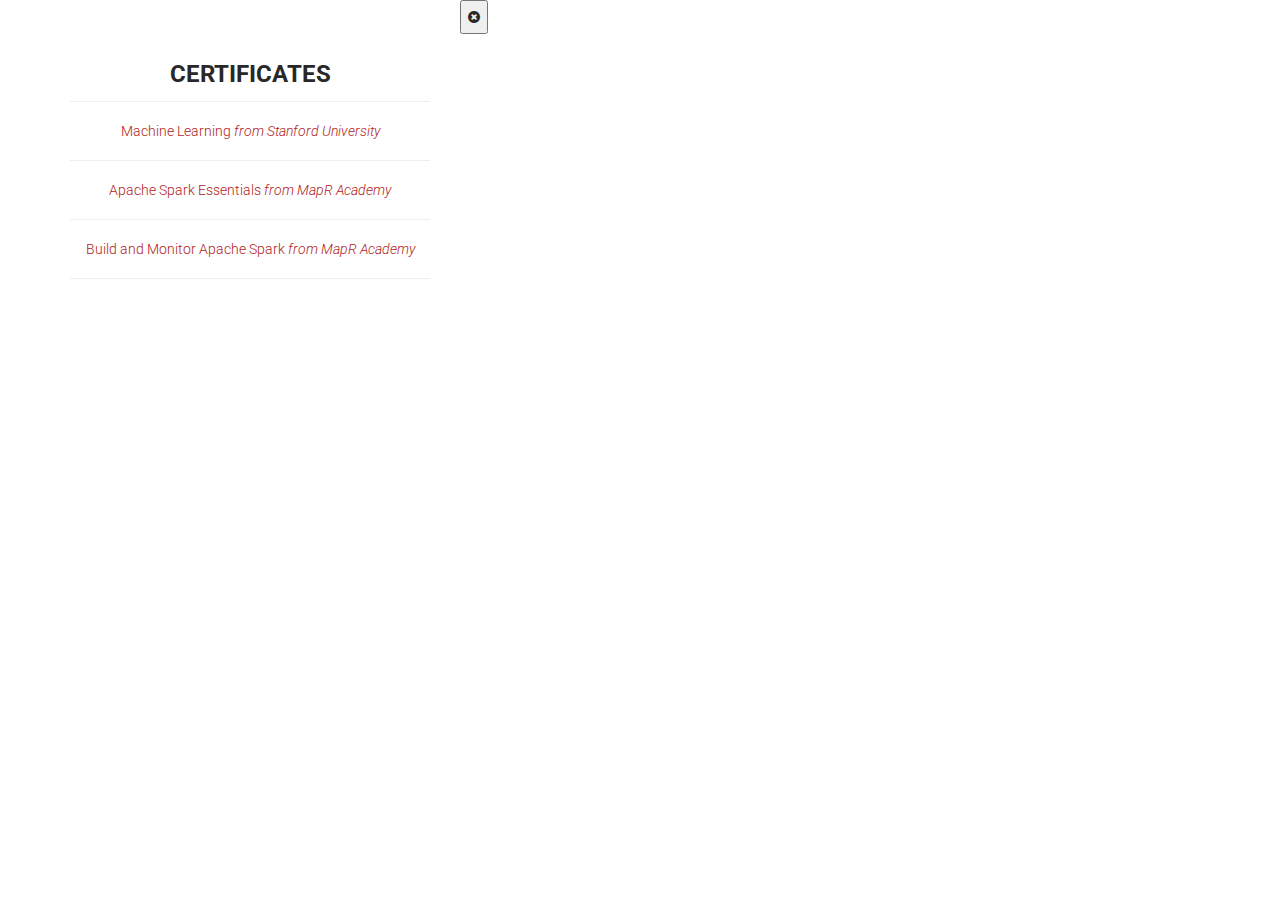
<file: certificates.html>
<!DOCTYPE html>
<html lang="">
  <head>
    <meta charset="utf-8">
    <meta http-equiv="X-UA-Compatible" content="IE=edge">
    <meta name="viewport" content="width=device-width, initial-scale=1">
    <link href='//netdna.bootstrapcdn.com/font-awesome/4.3.0/css/font-awesome.min.css' rel='stylesheet'/>
    <link href='http://fonts.googleapis.com/css?family=Roboto:400,300,500,700' rel='stylesheet' type='text/css'>
	<!-- Bootstrap core CSS -->
	<link href="assets/bootstrap/css/bootstrap.min.css" rel="stylesheet" media="screen">
	<!-- Font Awesome CSS -->
	<link href="assets/css/font-awesome.min.css" rel="stylesheet" media="screen">
	<!-- Animate css -->
  <link href="assets/css/animate.css" rel="stylesheet">
  <!-- Magnific css -->
	<link href="assets/css/magnific-popup.css" rel="stylesheet">
	<!-- Custom styles CSS -->
	<link href="assets/css/style.css" rel="stylesheet" media="screen">
  <!-- Responsive CSS -->
  <link href="assets/css/responsive.css" rel="stylesheet">
</head>
<body>
	<div class="container">
		<div class="row">
	      <div class="col-md-4 col-md-offset-4">
		<div class="material-button-anim">
		  <button class="material-button" type="button" onclick="window.history.back()">
		    <span class="fa fa-times-circle"></span>
		  </button>
		</div>
	      </div>
		</div>
	</div>
	
	<br>
    <div class="container" align="center">
<div class="row" align="center">
<div class="col-sm-4" align="center">
	<!-- Category -->
	<div class="single category" align="center">
		<h3 class="side-title">Certificates</h3>
		<ul class="list-unstyled">
			<hr>
			<li><a href="https://www.coursera.org/account/accomplishments/records/XATG2ENSVN9C" title="">Machine Learning <i>from Stanford University</i></a></li>
			<hr>
			<li><a href="https://verify.skilljar.com/c/jf5jsfuxij84" title="">Apache Spark Essentials <i>from MapR Academy</i></a></li>
			<hr>
			<li><a href="https://verify.skilljar.com/c/e66mvbm95scx" title="">Build and Monitor Apache Spark <i>from MapR Academy</i></a></li>
			<hr>
		</ul>
   </div>
</div> 
</div>
</div>
</body>
</html>

<!--
     <div>
<embed src="certificates/certificate1.JPG" width="33%" style="display:inline"/>
<embed src="certificates/certificate2.JPG" width="33%" style="display:inline"/>
<embed src="certificates/certificate2.JPG" width="33%"/>
</div>
--!>
</file>
<file: assets/css/style.css>
/*
    Author: TrendyTheme
    Template: I AM X
    Version: 1.2
    URL: http://demo.trendytheme.net/iamx/html
*/


/*
====================================
------------------------------------
    1. General
    2. Typography
    3. Home
    4. Navigation
    5. About
    6. Video
    7. Resume
    8. Skill
    9. Chart
    10. Work
    11. Facts
    12. Blog
    13. Hire
    14. Contact
    15. Footer
-------------------------------------
=====================================
*/


body{
    font-family: 'Roboto', sans-serif;
    line-height: 28px;
    font-weight: 300;
    font-size: 14px;
    color:#282828;
    background-color: #fff;
    -webkit-text-size-adjust: 100%;
    -webkit-overflow-scrolling: touch;
    -webkit-font-smoothing: antialiased !important;
}

body, html{
    overflow-x:hidden;
}

/* Link style
---------------------------------------------------------*/
a {
    color: #B22222;
}
a,
a > * {
    outline: none;
    cursor: pointer;
    text-decoration: none;
}
a:focus,
a:hover {
    outline: none;
    color: #333333;
    text-decoration: none;
}


/* Transition elsements
-------------------------------------------------------- */
.navbar a,
.form-control {
	-webkit-transition: all 0.4s ease-in-out 0s;
	   -moz-transition: all 0.4s ease-in-out 0s;
		-ms-transition: all 0.4s ease-in-out 0s;
		 -o-transition: all 0.4s ease-in-out 0s;
			transition: all 0.4s ease-in-out 0s;
}

a,
.btn {
	-webkit-transition: all 0.125s ease-in-out 0s;
	   -moz-transition: all 0.125s ease-in-out 0s;
		-ms-transition: all 0.125s ease-in-out 0s;
		 -o-transition: all 0.125s ease-in-out 0s;
			transition: all 0.125s ease-in-out 0s;
}

/* Reset box-shadow
/* ------------------------------------------------------ */

.btn,
.form-control,
.form-control:hover,
.form-control:focus,
.navbar-custom .dropdown-menu {
	-webkit-box-shadow: none;
			box-shadow: none;
}




/* === Typography === */

h1, h2, h3, h4, h5, h6{
    font-weight: 700;
    margin:0;
    text-transform: uppercase;
}

h1 {
    font-size: 36px;
    line-height: 36px;
}

h2 {
    font-size: 30px;
    line-height: 30px;
}

h3 {
    font-size: 24px;
    line-height: 24px;
}

h4 {
    font-size: 18px;
}

h5 {
    font-size: 14px;
}

h6 {
    font-size     : 12px;
}



/* === FORM STYLE === */
.form-control {
    height: 45px;
    background-color: #f7f7f7;
    border: 1px solid #e8e8e8;
    border-radius: 0;
    box-shadow: none;
}

.form-control:focus {
    border-color: #B22222;
    box-shadow: none;
}




/* Alert Style
-----------------------------------------------------*/
.alert {
    padding: 10px 15px;
    margin-top: 20px;
    margin-bottom: 20px;
    border-radius: 0;
}

.alert strong {
  display: inline-block !important;
  margin: 0 !important;
}



/* BUTTON STYLE
-----------------------------------------------------*/
/*common-btn*/
.btn{
    border: 0;
    border-bottom: 3px solid;
    font-weight: 700;
    text-transform: uppercase;
    line-height: 28px;
    padding: 9px 22px;
}

/*large-btn*/
.btn-lg, 
.btn-group-lg>.btn {
    padding: 14px 20px;
    font-size: 14px;
    border-radius: 4px;
}

/*btn-primary*/
.btn-primary{
    background-color:#C0C0C0;
    border-color: rgba(51, 51, 51, 0.15);
}

.btn-primary:hover, 
.btn-primary:focus, 
.btn-primary.focus, 
.btn-primary:active, 
.btn-primary.active, 
.open>.dropdown-toggle.btn-primary {
    color: #fff;
    background-color: #4eb28f;
    border-color: #4eb28f;
}

/*btn-info*/
.btn-info{
    background-color:#B22222;
    border-color: rgba(51, 51, 51, 0.15);
}

.btn-info:hover, 
.btn-info:focus, 
.btn-info.focus, 
.btn-info:active, 
.btn-info.active, 
.open>.dropdown-toggle.btn-info {
    color: #fff;
    background-color: #4aa0c2;
    border-color: #4aa0c2;
}

/*btn-default*/
.btn-default {
    background: transparent;
    border: 1px solid #fff;
    color: #fff;
}
.btn-default:hover, 
.btn-default:focus, 
.btn-default.focus, 
.btn-default:active, 
.btn-default.active{
    color: #C0C0C0;
    background-color: #fff;
    border-color: #fff;
}


button:focus {
    outline: none;
}


/*IMAGES*/
img {
    width: 100%;
}

hr {
    margin-top: 15px;
    margin-bottom: 15px;
}

.no-padding {
    padding: 0;
}

/* LIST STYLE
-------------------------------------------------- */
ul, ol {
    margin     : 0;
    padding    : 0;
    list-style : none
}


ul.list-check {
    
}

ul.list-check li{
    position: relative;
    font-size: 18px;
    line-height: 32px;
}
ul.list-check li::before {
    content: "\f00c";
    font-family: fontawesome;
    color: #B22222;
    margin-right: 10px;
}


/* === MAIN === */
.section-padding {
	padding: 120px 0 100px;
}


/* SECTION TITLE
----------------------------------------------------- */
.section-title {
    margin-bottom: 80px;
    text-align: center;
    font-size: 50px;
    line-height: 50px;
    color: #2c3e50;
    position: relative;
}

.section-title::after {
    content: "";
    background: url(../../assets/images/section-divider.png) no-repeat 0 0;
    height: 15px;
    width: 113px;
    position: absolute;
    left: 0;
    right: 0;
    bottom: -40px;
    margin: 0 auto;
}



/* === HOME === */
@media (max-width : 640px) {
    .tt-fullHeight{
        height: 560px !important;
    }
}


#home {
	background: url(../images/newton-cradle.jpg) no-repeat center center;
	-webkit-background-attachment: fixed;
    background-attachment: fixed;
	background-color: #222;
	background-size: cover;
	padding: 0;
	position: relative;
}
#home:before {
	content: "";
	background-color: rgba(26, 30, 35, 0.85);
	position: absolute;
	top: 0;
	left: 0;
	width: 100%;
	height: 100%;
}

.intro {
	position: absolute;
	width: 100%;
	top: 50%;
	left: 0;
	text-align: center;
	-webkit-transform: translate(0%, -50%);
	   -moz-transform: translate(0%, -50%);
		-ms-transform: translate(0%, -50%);
		 -o-transform: translate(0%, -50%);
			transform: translate(0%, -50%);
	padding: 0 15px;
}

.intro h1{
	font-size: 60px;
	line-height: 80px;
	margin-bottom: 16px;
	color: #C0C0C0;
}
.intro h1 span{
	color: #B22222;
}
.intro p{
	color: #f7f7f7;
	margin-bottom: 40px;
}

.intro-sub {
	color: #fff;
	font-size: 24px;
	line-height: 32px;
	font-weight: 700;
	text-transform: uppercase;
	display: block;
	margin-bottom: 20px;
}

/* 
SOCIAL ICON 
-------------------------------------------*/
.social-icons {
    margin-top: 20px;
}
.social-icons a i{
    position: relative;
    color: #fff;
    font-size: 18px;
    margin: 0 7px;
    line-height: 40px;
    text-align: center;
    width: 40px;
    height: 40px;
}

.social-icons a i::before {
    position: relative;
    z-index: 1;
}

.social-icons a i::after {
    position: absolute;
    content: "";
    left: 0;
    top: 0;
    width: 40px;
    height: 40px;
    border: 1px solid #fff;
    border-radius: 3px;
    -webkit-transform: rotate(45deg);
       -moz-transform: rotate(45deg);
        -ms-transform: rotate(45deg);
         -o-transform: rotate(45deg);
            transform: rotate(45deg);
    -webkit-transition: all 300ms;
       -moz-transition: all 300ms;
         -o-transition: all 300ms;
            transition: all 300ms;            
}

.social-icons a i:hover::after{
    background: #B22222;
    border: 1px solid transparent;
    z-index: 0;
}


/* === NAVIGATION === */
.header {
    border-bottom: 1px solid #eee;
    position: relative;
    width: 100%;
    z-index: 998;
    padding-bottom: 1px;
    background: #fff;
}

.header::after {
    border-bottom:1px solid #eee;
    width: 100%;
    position: absolute;
    content: "";
    height: 2px;
    bottom: 1px;
    left: 0;
}

.navbar-custom {
    border: 0;
    border-radius: 0;
    margin: 0;
    text-transform: uppercase;
    font-family: 'Roboto Condensed', sans-serif;
}


.navbar-custom,
.navbar-custom .dropdown-menu {
    background: #fff;
    padding: 0;
}

.navbar-custom ul li a span{
    margin-left:5px;
}

.navbar-custom .dropdown-menu {
    margin-top:10px;
    display: block;
    visibility: hidden;
    opacity:0;
    border: 1px solid #ddd;
    border-top: 2px solid #B22222;
    border-radius: 0;
    border-bottom: 3px double #ddd;
    background-color: #FFFFFF;
    -webkit-transition:all 400ms;
    -moz-transition:all 400ms;
    -o-transition:all 400ms;
    transition:all 400ms;
}

.navbar-right .dropdown-menu {
  right: auto;
  left: 0;
}
.navbar-custom .navbar-nav > li:hover .dropdown-menu{
    display: block;
    opacity:1;
    visibility: visible;
    margin-top:-2px;
}

.navbar-custom .navbar-nav > li > a{
    color: #282828;
    font-size: 14px;
    font-weight: 700;
    padding-top: 20px;
    padding-bottom: 20px;
    text-transform: uppercase;
}

.navbar-custom .dropdown-menu > li{
    border-bottom: 1px solid #F0F0F0;
}

.navbar-custom .dropdown-menu > li:last-child{
    border-bottom: 0;
}

.navbar-custom .dropdown-menu > li > a {
    padding: 10px 20px;
    color: #282828;
    font-size: 14px;
    font-weight: 700;
}

.navbar-custom .nav li.active,
.navbar-custom .nav li a:hover,
.navbar-custom .nav li a:focus,
.navbar-custom .navbar-nav > li.active > a {
    background: none;
    outline: 0;
    color: #B22222;
}

.navbar-custom .navbar-brand {
    font-weight: 700;
    font-size: 18px;
}

.navbar-custom .nav .open > a,
.navbar-custom .dropdown-menu > li > a:hover,
.navbar-custom .dropdown-menu > li > a:focus {
    background: #f5f5f5;
}

.navbar-custom .navbar-toggle .icon-bar {
    background: #222;
}



/* === About Section === */
.short-info {
    margin-bottom: 40px;
}

.short-info h3 {
    margin-bottom: 30px;
}

.short-info ul {
    margin-top: 10px;
    display:inline-block;
}
.short-info ul li {
    width: 50%;
    float: left;
}

.my-signature{
    margin-bottom: 45px;
}
.my-signature img{
    width: inherit;
}


/*download-button*/
.download-button a {
    margin-right: 20px;
    color: #fff;
}
.download-button a i {
    margin-right: 10px;
}


.biography{
    border-bottom-left-radius: 10px;
    border-bottom-right-radius: 10px;
    border:1px solid #EEEEEE;
    position: relative;
}

.biography::after{
    content: "";
    border-bottom: 1px solid #EEEEEE;
    position: absolute;
    bottom: -3px;
    width: 100%;
    border-radius: 10px;
    height: 20px;
}

.myphoto{
    position: relative;
    background: url(../../assets/images/photo-frame.png) bottom center no-repeat;
    background-size: contain;
}

.myphoto img{
    position: relative;
    z-index: -1;
}

.biography ul{
    padding:25px 20px 30px;
}

.biography ul li{
    padding:5px 0;
    font-size: 16px;
    border-bottom:1px solid #EEEEEE;
}

.biography ul li:last-child{
    border-bottom:0;
}



/* === Video Section === */

.video-section {
    background: url(../images/video-bg.jpg) no-repeat center center;
    background-size: cover;
    position: relative;
    min-height: 500px;
}

.video-intro {
    position: absolute;
    top: 50%;
    left: 50%;
    color: #fff;
    padding: 0 20px;
    text-align: center;
    -webkit-transform: translate(-50%, -50%);
    -moz-transform: translate(-50%, -50%);
    -ms-transform: translate(-50%, -50%);
    transform: translate(-50%, -50%);
}

.video-intro a {
    display: inline-block;
    color: #fff;
    width: 70px;
    height: 60px;
    line-height: 60px;
    font-size: 30px;
    border: 1px solid #fff;
}
.video-intro a:hover {
    color: #C0C0C0;
    background-color: #fff;
    border: 1px solid transparent;
}

.video-intro h2 {
    margin-top: 30px;
    text-transform: uppercase;
}


/* === Resume Section === */

/*---------------------------------------------------------
Resume Timeline
-----------------------------------------------------------*/
.resume-title h3{
    text-align: center;
}
.resume-section > div > div{
    margin-bottom: 60px;
}
.resume-section > div > div:nth-of-type(2){
    margin-bottom: 0;
}
.resume-title{
    margin-bottom: 30px;
}
.timeline {
    position: relative;
    padding: 0;
    list-style: none;
}

.resume{
    position: relative;
}

.resume:before{
    content: "";
    position: absolute;
    top: -8px;
    width: 10px;
    height: 10px;
    background-color: #e1e1e1;
    left: 50%;
    margin-left: -6px;
    -webkit-transform: rotate(45deg);
       -moz-transform: rotate(45deg);
        -ms-transform: rotate(45deg);
         -o-transform: rotate(45deg);
            transform: rotate(45deg);
}

.resume:after{
    content: "";
    position: absolute;
    bottom: -8px;
    width: 10px;
    height: 10px;
    background-color: #e1e1e1;
    left: 50%;
    margin-left: -6px;
    -webkit-transform: rotate(45deg);
       -moz-transform: rotate(45deg);
        -ms-transform: rotate(45deg);
         -o-transform: rotate(45deg);
            transform: rotate(45deg);
}

.timeline:before {
    content: "";
    position: absolute;
    top: 0;
    bottom: 0;
    width: 2px;
    margin-left: -1.5px;
    background-color: #e1e1e1;
}

.timeline>li {
    position: relative;
    margin-bottom: 50px;
    min-height: 50px;
}

.timeline>li:before,
.timeline>li:after {
    content: " ";
    display: table;
}

.timeline>li:after {
    clear: both;
}

.timeline>li .timeline-panel {
    float: left;
    position: relative;
    width: 100%;
}

.timeline-content{
    padding:5px 20px 0 20px;
}

.timeline>li .timeline-panel:before {
    right: auto;
    left: -15px;
    border-right-width: 15px;
    border-left-width: 0;
}

.timeline>li .timeline-panel:after {
    right: auto;
    left: -14px;
    border-right-width: 14px;
    border-left-width: 0;
}

.timeline>li .posted-date {
    position: relative;
    text-align: center;
    background-color: #fff;
    left: 20px;
}


.timeline>li .posted-date .month {
    font-size: 18px;
    line-height: 20px;
    font-weight: 700;
    display: block;
    color: #2c3e50;
    top: 0;
    float: left;
}

.timeline>li.timeline-inverted>.timeline-panel {
    float: right;
    text-align: left;
}

.timeline>li.timeline-inverted>.timeline-panel:before {
    right: auto;
    left: -15px;
    border-right-width: 15px;
    border-left-width: 0;
}

.timeline>li.timeline-inverted>.timeline-panel:after {
    right: auto;
    left: -14px;
    border-right-width: 14px;
    border-left-width: 0;
}

.timeline>li:last-child {
    margin-bottom: 0;
}

.timeline-heading h3 {
    font-size: 20px;
    line-height: 28px;
}
.timeline-heading span{
    display: block;
    font-weight: 700;
    margin-bottom: 20px;
}





@media(min-width:992px) {
.timeline:before {
    left: 50%;
}

.timeline>li {
    margin-bottom: 15px;
    min-height: 100px;
}

.timeline>li .posted-date {
    position: absolute;
    text-align: center;
    background-color: #fff;
}

.timeline>li .timeline-panel {
    float: left;
    width: 43%;
    text-align: right;
    border: 1px solid #eee;
    position: relative;
}

.timeline-content{
    position: relative;
    padding: 24px;
    background-color: #fff;
    -webkit-transition:all 400ms;
    -moz-transition:all 400ms;
    -o-transition:all 400ms;
    transition: all 400ms;
}

.timeline-content::after{
    border: 1px solid #eee;
    width: 100%;
    position: absolute;
    content: "";
    bottom: -3px;
    height:10px;
    left: 0;
    z-index: -1;
}

.timeline>li .timeline-content:hover {
    background: #C0C0C0;
    color: #fff;
}

.timeline>li .timeline-panel::before,
.timeline>li.timeline-inverted .timeline-panel::before {
    content: "";
    top: 25px;
    position: absolute;
    border-top: 10px solid transparent;
    border-bottom: 10px solid transparent;
}
.timeline>li .timeline-panel::before {
    left: 100%;
    border-left: 12px solid #ECECEC;
    -webkit-transition:all 400ms;
    -moz-transition:all 400ms;
    -o-transition:all 400ms;
    transition: all 400ms;
}
.timeline>li .timeline-panel:hover::before {
    border-left: 12px solid #C0C0C0;
}

.timeline>li.timeline-inverted .timeline-panel::before {
    right: 100%;
    border-right: 12px solid #ECECEC;
    -webkit-transition:all 400ms;
    -moz-transition:all 400ms;
    -o-transition:all 400ms;
    transition: all 400ms;
}
.timeline>li.timeline-inverted .timeline-panel:hover::before {
    border-right: 12px solid #C0C0C0;
    border-left: 0;
}

.timeline>li .timeline-panel::after,
.timeline>li.timeline-inverted .timeline-panel::after {
    content: "";
    top: 25px;
    position: absolute;
    border-top: 10px solid transparent;
    border-bottom: 10px solid transparent;
}
.timeline>li .timeline-panel::after {
    left: 100%;
    margin-left: -2px;
    border-left: 12px solid #FFFFFF;
    -webkit-transition:all 400ms;
    -moz-transition:all 400ms;
    -o-transition:all 400ms;
    transition: all 400ms;
}
.timeline>li .timeline-panel:hover::after {
    border-left: 12px solid #C0C0C0;
}

.timeline>li.timeline-inverted .timeline-panel::after {
    right: 100%;
    margin-right:-2px;
    border-right: 12px solid #FFFFFF;
    -webkit-transition:all 400ms;
    -moz-transition:all 400ms;
    -o-transition:all 400ms;
    transition: all 400ms;
}
.timeline>li.timeline-inverted .timeline-panel:hover::after {
    border-right: 12px solid #C0C0C0;
    border-left: 0;
}

.timeline>li .posted-date {
    left: 50%;
    width: 120px;
    margin-left: -60px;
    margin-top: 28px;
}
.timeline>li .posted-date .month {
    float: none;
}


}



/* === Skill Section === */
.skills-section {
    background-color: #1a1e23;
    color: #fff;   
}
.skills-section .section-title{
    color: #fff;
    margin-bottom: 110px;  
}
.skills-section .section-title h2{
    color: #fff;
}
.skill-title {
    width: 25%;
    float: left;
}
.skill-title h3{
    font-size: 18px;
    font-weight: 400;
    margin-top: -6px;
    text-transform: capitalize;
}



/* progress-bar */

.skill-progress {
    position: relative;
}
.progress {
    height: 10px;
    margin-bottom: 40px;
    background-color: #3a4149;
    border-radius: 3px;
    box-shadow: none;
    width: 75%;
}

.progress-bar {
    background-color: #C0C0C0;
}
.progress-bar span{
    position: absolute;
    top: -20px;
    right: 15px;
}

.progress .progress-bar.six-sec-ease-in-out {
  -webkit-transition: width 2s ease-in-out;
  -moz-transition: width 2s ease-in-out;
  -o-transition: width 2s ease-in-out;
  transition:  width 2s ease-in-out;
}


.skill-chart h3 {
    margin-top: 20px;
}

.our-progress{
    margin:10px 0 30px;
}

.progress-percent{
    margin-left: auto;
    margin-right: auto;
}

.our-progress h3{
    font-weight: 400;
    margin-bottom: 5px;
}



/* === Chart CSS  === */
.chart {
    position: relative;
    display: inline-block;
    width: 140px;
    height: 140px;
    margin: 40px auto;
    text-align: center;
}
.chart canvas {
    position:absolute; 
    top:0; 
    left:0;
}
.percent {
    display: inline-block;
    margin: auto;
    line-height: 140px;
    z-index: 2;
    font-size: 25px;
    font-weight: 500;
    text-align: center;
}

.percent:after {
    content: '%';
}

.chart-text span {
    font-size: 18px;
    font-weight: 400;
    text-transform: capitalize;
    display: block;
    margin-top: 20px;
}

/*.percent:after {content: '%';margin-left: 0.1em;font-size: .8em;}*/
.angular{margin-top:100px;}
.angular .chart {margin-top:0;}
.chart .chart-text h3{font-size:22px;}



/* === Work Section === */
.works-section {
    background-color: #f7f7f7;
}
.portfolio-item {
    padding-right: 5px;
    padding-left: 5px;
    min-height: 235px;
}
.portfolio-bg{
   background: #fff;
   padding: 5px;
   margin-bottom: 20px;
   border: 1px solid #eee;
   border-bottom: 3px double #eee;
}


.portfolio {
    position: relative;
    overflow: hidden;
}


/* Shuffle Filter*/
#filter {
    margin: 0 0 35px;
    text-align: center;
}


#filter li a {
    color: #C0C0C0;
    display: block;
    text-transform: uppercase;
    padding: 0 15px;
    border-radius: 4px;
    transition: inherit;
}
#filter li a.active,
#filter li a:hover {
    position: relative;
    background: #C0C0C0;
    color: #fff;
    border-bottom: 3px solid rgba(0, 0, 0, 0.15);
}

#filter li a.active::after,
#filter li a:hover::after{
    position: absolute;
    content: "";
    width: 0;
    height: 0;
    border-left: 8px solid transparent;
    border-right: 8px solid transparent;
    border-top: 10px solid rgba(104, 195, 163, 1);
    bottom: -9px;
    left: 50%;
    margin-left: -8px;
}

.tt-overlay {
    position: absolute;
    background-color: rgba(26, 30, 31, 0.85);
    width: 100%;
    height: 100%;
    opacity: 0;
}

.portfolio-info,
.links,
.links a i,
.links a i::after,
.tt-overlay {
    -webkit-transition: all 400ms;
    -moz-transition: all 400ms;
    -o-transition: all 400ms;
    transition: all 400ms;
}


.links {
    width: 90px;
    height: 40px;
    position: absolute;
    top: 40%;
    left: 50%;
    margin-top: -20px;
    margin-left: -45px;
    opacity: 0;
    -webkit-transform: translate(0,-50px);
    -moz-transform: translate(0,-50px);
    -ms-transform: translate(0,-50px);
    -o-transform: translate(0,-50px);
    transform: translate(0,-50px);
}

.links a i{
    position: relative;
    color: #B22222;
    font-size: 16px;
    margin: 0 13px;
    z-index: 100;
}
.links a:hover i {
   color:  #fff;
}
.links a i::after{
    position: absolute;
    content: "";
    left: -7px;
    top: -7px;
    width: 30px;
    height: 30px;
    border: 1px solid #B22222;
    z-index: -1;
    border-radius: 3px;
    -webkit-transform: rotate(45deg);
       -moz-transform: rotate(45deg);
        -ms-transform: rotate(45deg);
         -o-transform: rotate(45deg);
            transform: rotate(45deg);
}
.links a:hover i::after {
    background-color: #B22222;
}

.portfolio-info {
    position: absolute;
    bottom: -100%;
    left: 0;
    background-color: #B22222;
    color: #fff;
    height: 45px;
    width: 100%;
    text-align: center;
}

.portfolio:hover .tt-overlay, 
.portfolio:hover .links {
    opacity: 1;
    -webkit-transform: translate(0,0);
    -moz-transform: translate(0,0);
    -ms-transform: translate(0,0);
    -o-transform: translate(0,0);
    transform: translate(0,0);
}
.portfolio:hover .portfolio-info{
    bottom: 0;
}
.portfolio-info h3 {
    font-size: 14px;
    line-height: 45px;
    font-weight: 700;
    margin: 0;
}


/*PopUp fade effect*/
.mfp-with-zoom .mfp-container,
.mfp-with-zoom.mfp-bg {
  opacity: 0;
  -webkit-backface-visibility: hidden;
  /* ideally, transition speed should match zoom duration */
  -webkit-transition: all 0.3s ease-out; 
  -moz-transition: all 0.3s ease-out; 
  -o-transition: all 0.3s ease-out; 
  transition: all 0.3s ease-out;
}

.mfp-with-zoom.mfp-ready .mfp-container {
    opacity: 1;
}
.mfp-with-zoom.mfp-ready.mfp-bg {
    opacity: 0.8;
}

.mfp-with-zoom.mfp-removing .mfp-container, 
.mfp-with-zoom.mfp-removing.mfp-bg {
  opacity: 0;
}




/* === Facts Section === */
.facts-section {
    background: url(../../assets/images/newton-cradle.jpg) no-repeat center center;
    background-attachment: fixed;
    background-size: cover;
    color: #fff;  
}

.tt-overlay-bg {
    background: rgba(26, 30, 35, 0.85);
    padding: 110px 0;
}

.count-wrap i {
    font-size: 64px;
    margin-bottom: 25px;
}
.count-wrap h3 {
    font-size: 50px;
    line-height: 28px;
    margin-bottom: 20px;
}
.count-wrap p {
    font-size: 18px;
    font-weight: 700;
    margin: 0;
}

/* === Blog Section === */
.latest-blog-section {
  
}
.blog-post-wrapper {
    padding: 4px;
    border: 1px solid #eee;
    border-bottom: 3px double #eee;
}

.figure {
    position: relative;
}
.figure i{
    position: absolute;
    bottom: -8px;
    right: 30px;
    color: #fff;
    font-size: 18px;
    z-index: 100;
}
.figure i:after {
    position: absolute;
    content: "";
    left: -12px;
    top: -10px;
    width: 40px;
    height: 40px;
    background-color: #B22222;
    z-index: -1;
    border-radius: 3px;
    -webkit-transform: rotate(45deg);
       -moz-transform: rotate(45deg);
        -ms-transform: rotate(45deg);
         -o-transform: rotate(45deg);
            transform: rotate(45deg);
}

.post-thumbnail {
    margin-bottom: 20px;
    overflow: hidden;
}
.post-thumbnail img{
    opacity: 0.8;
    -webkit-transition: all 0.5s linear;
    -moz-transition: all 0.5s linear;
    -ms-transition: all 0.5s linear;
    -o-transition: all 0.5s linear;
    transition: all 0.5s linear;
}
.post-thumbnail img:hover {
    opacity: 1;
    -webkit-transform: scale(1.05);
    -moz-transform: scale(1.05);
    -ms-transform: scale(1.05);
    -o-transform: scale(1.05);
    transform: scale(1.05);
}
.entry-header {
    padding: 0 12px;
}
.post-meta {

}
.the-category a {
    font-size: 12px;
    line-height: 28px;
    font-weight: 300;
    text-transform: uppercase;
}

.entry-title {
    font-size: 16px;
    line-height: 25px;
    font-weight: 700;
}
.entry-title a{
    color: #282828;
}
.entry-title a:hover{
    color: #B22222;
}
.entry-meta {
    color: #afafaf;
}
.entry-meta ul {
    margin-bottom: 10px;
}
.entry-meta ul li {
    padding: 0 10px;
}
.entry-meta ul li a{
    display: inline-block;
    color: #BBBBBB;
    font-weight: 400;
}
.entry-meta ul li a:hover{
    color: #B22222;
}

.blog-more {
    margin-top: 40px;
}

/*
Icon for all respective meta
====================================== */
.the-author::before{
    content: "\f044";
}
.the-time::before{
    content: "\f133";
}
.the-share::before{
    content: "\f1e0";
}
.the-comments::before{
    content: "\f0e6";
}

.the-author,
.the-time,
.the-share, 
.the-comments {
    position: relative;
    padding-left: 20px;
}

.the-author::before,
.the-time::before,
.the-share::before,
.the-comments::before{
    font-family: FontAwesome;
    position: absolute;
    left: 0;
}

/* === Hire Section === */
.hire-section {
    background: url(../../assets/images/hire-bg.jpg) no-repeat top center #C0C0C0;
    background-attachment: fixed;
    background-size: cover;
    color: #fff;  
}
.hire-section-bg {
    padding: 110px 0;
    background: -webkit-linear-gradient(bottom, #C0C0C0, rgba(104, 195, 163, 0.7)); /*Safari 5.1-6*/
    background: -o-linear-gradient(top, #C0C0C0, rgba(104, 195, 163, 0.7)); /*Opera 11.1-12*/
    background: -moz-linear-gradient(top, #C0C0C0, rgba(104, 195, 163, 0.7)); /*Fx 3.6-15*/
    background: linear-gradient(to top, #C0C0C0, rgba(104, 195, 163, 0.7)); /*Standard*/
}

.hire-section h2 {
    font-size: 36px;
    margin-bottom: 40px;
}

.hire-section .btn {
    padding: 9px 54px;
}


/* === Contact Section === */
.contact-section  {
  
}

.contact-section strong {
    display: block;
    text-transform: uppercase;
}
.contact-form strong {
    margin-bottom: 40px;
}

.contact-form textarea.form-control {
    height: 115px;
}

.contact-form .btn {
    margin-top: 15px;
}

.contact-section div > i{
    float: left;
    font-size: 45px;
    margin-right: 20px;
}
.contact-section address,
.contact-section .contact-number {
    overflow: hidden;
    line-height: 30px;
    font-weight: 400;
    margin-bottom: 45px
}


/*MAP*/
.location-map {
    padding: 4px;
    border: 1px solid #eee;
    border-bottom: 3px double #eee;
}
.map-canvas {
    height: 350px;
}




/* === Footer Wrapper === */
.footer-wrapper {
    background: #1a1e23;
    padding: 36px 0;
    color: #fff;
  
}
.copyright p {
    margin: 0;
}






/* ---------------------------------------------- /*
 * Scroll to top
/* ---------------------------------------------- */

.scroll-up {
	position: fixed;
	display: none;
	z-index: 999;
	bottom: 1.8em;
	right: 1.8em;
}

.scroll-up a {
	background-color: #B22222;
	display: block;
	width: 28px;
	height: 28px;
	text-align: center;
	color: #fff;
	font-size: 14px;
	line-height: 28px;
}

.scroll-up a:hover,
.scroll-up a:active {
	background-color: rgba(235, 235, 235, .8);
	color: #222;
}

/* ---------------------------------------------- /*
 * Mouse animate icon
/* ---------------------------------------------- */

.mouse-icon {
	position: absolute;
	left: 50%;
	bottom: 40px;
	border: 2px solid #fff;
	border-radius: 16px;
	height: 50px;
	width: 30px;
	margin-left: -17px;
	display: block;
	z-index: 10;
}

.mouse-icon .wheel {
    -webkit-animation-name: drop;
    -webkit-animation-duration: 1s;
    -webkit-animation-timing-function: linear;
    -webkit-animation-delay: 0s;
    -webkit-animation-iteration-count: infinite;
    -webkit-animation-play-state: running;
    animation-name: drop;
    animation-duration: 1s;
    animation-timing-function: linear;
    animation-delay: 0s;
    animation-iteration-count: infinite;
    animation-play-state: running;
}

.mouse-icon .wheel {
	position: relative;
	border-radius: 10px;
	background: #fff;
	width: 4px;
	height: 10px;
	top: 4px;
	margin-left: auto;
	margin-right: auto;
}

@-webkit-keyframes drop {
    0%   { top:5px;  opacity: 0;}
    30%  { top:10px; opacity: 1;}
    100% { top:25px; opacity: 0;}
}


@keyframes drop	{
	0%   { top:5px;  opacity: 0;}
	30%  { top:10px; opacity: 1;}
	100% { top:25px; opacity: 0;}
}

/* ---------------------------------------------- /*
 * Preloader
/* ---------------------------------------------- */

#tt-preloader {
	background: #FFF;
	bottom: 0;
	left: 0;
	position: fixed;
	right: 0;
	top: 0;
	z-index: 9999;
}

#pre-status,
.preload-placeholder {
	background-image: url(../images/preloader.gif);
	background-position: center;
	background-repeat: no-repeat;
	height: 200px;
	left: 50%;
	margin: -100px 0 0 -100px;
	position: absolute;
	top: 50%;
	width: 200px;
}

.preload-placeholder {
	background: none;
	left: 0;
	margin: 0;
	text-align: center;
	top: 65%;
}





/* === Home Page Two === */

#homeTwo {
    background: url(../images/home-2.jpg) no-repeat center center;
    background-color: #222;
    background-size: cover;
    padding: 0;
    position: relative;
}

/* === About Section === */
.short-info {
    margin-bottom: 40px;
}

.short-info h3 {
    margin-bottom: 30px;
}

.hobby-list-wrap h3{
    margin-bottom: 45px;
}
.hobby-list span {
    border: 1px solid #eee;
    font-weight: 700;
    text-transform: uppercase;
    padding: 15px 30px;
    border-bottom: 3px double #eee;
    margin-bottom: 20px;
    text-align: center;
    display: block;
}

.hobby-list span:nth-child(4),
.hobby-list span:nth-child(5),
.hobby-list span:nth-child(6) {
    margin-bottom: 0;
}



/*SERVICE SECTION*/
.service-section {
    background: url(../../assets/images/service-bg.jpg) no-repeat center center;
    background-size: cover;
    padding:120px 0;
}
.service-section h2 {
    color: #fff;
}
.service-wrap{
    padding: 40px 0
}
.service-box {
    text-align: center;
    position: relative;
    width: 180px;
    height: 180px;
    margin: 0 auto;
}
.service-box::after {
    content: "";
    position: absolute;
    top: 0;
    left: 0;
    text-align: center;
    border: 1px solid #fff;
    width: 180px;
    height: 180px;
    -webkit-transform: rotate(45deg);
    -moz-transform: rotate(45deg);
    -ms-transform: rotate(45deg);
    -o-transform: rotate(45deg);
    transform: rotate(45deg);
    border-radius: 15px;
}
.service-box i {
    font-size: 40px;
    color: #fff;
    line-height: 100px;
    z-index: 100;
    position: relative;
}
.service-box h3 {
    font-size: 18px;
    line-height: 18px;
    color: #fff;
    z-index: 100;
    position: relative;
}
.service-box:hover.service-box::after{
    background: #fff;
    border: 1px solid transparent;
}
.service-box:hover i,
.service-box:hover h3{
    color: #2c3e50;
}
.service-box i,
.service-box h3,
.service-box::after {
    -webkit-transition: all 300ms;
    -moz-transition: all 300ms;
    -o-transition: all 300ms;
    transition: all 300ms;
}

/*HOMEPAGE TWO*/
#homeTwo{
    position: relative;
}

#homeTwo:before {
    content: "";
    background-color: rgba(26, 30, 35, 0.90);
    position: absolute;
    top: 0;
    left: 0;
    width: 50%;
    height: 100%;
}

.home-version-two {
    z-index: 0;
    overflow: hidden;
}
.home-version-two::before{
    z-index: -100;
}

.personal-info {
    color: #fff;
    padding:0 0 0 15px;
    position: absolute;
    top: 50%;
    -webkit-transform: translate(0%, -50%);
       -moz-transform: translate(0%, -50%);
        -ms-transform: translate(0%, -50%);
         -o-transform: translate(0%, -50%);
            transform: translate(0%, -50%);
}

.personal-info h1 {
    font-size: 60px;
    line-height: 80px;
    margin-bottom: 16px;
}

.personal-info h1 span{
    color:#B22222;
}
.personal-info p {
    margin-bottom: 40px;
}

.video-introducing{
    background: url(../images/video-bg.jpg) no-repeat center center;
    -webkit-background-size: cover;
    background-size: cover;
    min-height: 390px;
    border: 5px solid #FFF;
    padding: 5px;
    box-shadow: 0 0px 0px 1px #eee;
}
</file>
<file: assets/css/responsive.css>
/* Extra small devices (phones, less than 768px) */
@media (max-width : 766px) {
	.intro h1 {
		font-size: 40px;
		line-height: 40px;
	}

	.social-icons ul{
		margin-left: 0;
	}

	.social-icons li{
		padding:0;
	}

	.social-icons a i{
		margin:0 5px;
	}

	.mouse-icon{
		display:none;
	}

	.navbar-custom .navbar-brand,
	.navbar-custom .navbar-nav > li > a,
	.navbar-custom .navbar-nav .dropdown-menu > li > a {
		padding:10px 15px;
	}

	.navbar-custom .dropdown-menu{
		margin-left: 20px;
	}

	/*about me section*/
	.biography {
		margin-top: 20px;
		margin-bottom: 45px;
	}

	ul.list-check li {
		width: 100%;
	}

	.download-button .btn{
		margin-bottom: 20px;
	}


	/*resume*/
	.resume:before,
	.resume:after{
		left:1px;
	}

	/*skill section*/
	.skill-title h3 {
		font-size: 12px;
	}

	/*facts section*/
	.count-wrap i {
		font-size: 40px;
	}

	.count-wrap h3 {
		font-size: 30px;
		line-height: 16px;
	}

	.count-wrap p {
		font-size: 10px;
		font-weight: 400;
		line-height: 18px;
	}

	.count-wrap > div{
		margin-bottom: 40px;
	}

	#filter li{
		margin-bottom: 20px;
	}

	/*blog section*/
	.blog-post-wrapper {
		margin-bottom: 40px;
	}

	/*hire us section*/
	.hire-section h2 {
		line-height: 40px;
	}

	/*contact section*/
	.contact-form {
		margin-bottom: 40px;
	}

	.contact-section div > i {
		float: none;
		margin-right: 0;
	}
	.center-xs {
		text-align: center;
	}

	/*service*/
	.service-wrap > div{
		margin-bottom:100px;
	}

	.service-wrap > div:nth-child(4){
		margin-bottom:0;
	}

	#home {
		background: url(../images/newton-cradle.jpg) no-repeat center center;
		-webkit-background-attachment: fixed;
	    	background-attachment: fixed;
		background-color: #222;
		background-size: contain;
		padding: 0;
		position: relative;
	}	
	/*HOME TWO*/
	#homeTwo:before{
		width:100%;
	}

	.personal-info{
		text-align: center;
		padding:0 15px;
	}

	.personal-info h1{
		font-size: 40px;
		line-height: 50px;
	}

	.personal-info .intro-sub{
		font-size: 18px;
  		line-height: 20px;
	}

	.personal-info p{
		line-height: 20px;
		margin-bottom: 20px;
	}

	.personal-info .my-signature {
	  	display: none;
	}

	.personal-info .download-button a{
		padding: 5px 10px;
  		font-size: 15px;
  		margin-right: 0;
	}
}

/* Landscape Mobile */
@media only screen and (min-width : 480px) and (max-width : 767px) {
	.intro h1 {
		font-size: 60px;
		line-height: 80px;
	}
	
	.social-icons ul{
		margin-left: -5px;
	}

	.social-icons li{
		padding:0 5px;
	}

	.social-icons a i{
		margin:0 7px;
	}

	.mouse-icon{
		display:none;
	}

	.navbar-custom .navbar-brand,
	.navbar-custom .navbar-nav > li > a,
	.navbar-custom .navbar-nav .dropdown-menu > li > a {
		padding:10px 15px;
	}

	.navbar-custom .dropdown-menu{
		margin-left: 20px;
	}

	/*about me section*/
	.biography {
		margin-top: 20px;
		margin-bottom: 45px;
	}

	ul.list-check li {
		width: 50%;
	}


	/*resume*/
	.resume:before,
	.resume:after{
		left:1px;
	}

	/*skill section*/
	.skill-title h3 {
		font-size: 12px;
	}

	/*facts section*/
	.count-wrap i {
		font-size: 64px;
	}

	.count-wrap h3 {
		font-size: 50px;
		line-height: 28px;
	}

	.count-wrap p {
		font-size: 18px;
		font-weight: 700;
		line-height: 28px;
	}

	.count-wrap > div{
		margin-bottom: 40px;
	}

	/*blog section*/
	.blog-post-wrapper {
		margin-bottom: 40px;
	}

	/*hire us section*/
	.hire-section h2 {
		line-height: 40px;
	}

	/*contact section*/
	.contact-form {
		margin-bottom: 40px;
	}

	.contact-section .map-icon, 
	.contact-section .mobile-icon {
		float: none;
	}
	.center-xs {
		text-align: center;
	}

	/*service*/
	.service-wrap > div{
		margin-bottom:100px;
	}

	.service-wrap > div:nth-child(4){
		margin-bottom:0;
	}

	/*HOME TWO*/
	#homeTwo:before{
		width:100%;
	}

	.personal-info{
		text-align: center;
		padding:0 15px;
	}

	.personal-info h1{
		font-size: 60px;
  		line-height: 80px;
	}

	.personal-info .intro-sub{
		font-size: 24px;
		line-height: 32px;
	}

	.personal-info p{
		font-size: 14px;
		line-height: 28px;
	}

	.personal-info .my-signature {
	    margin-bottom: 45px;
	    display: block;
	}

	.personal-info .download-button a{
		padding: 14px 20px;
  		font-size: 14px;
  		margin-right: 20px;
	}


}


/* Small devices (tablets, 768px and up) */
@media (min-width : 768px) and (max-width : 991px) {
	.navbar-custom .navbar-brand{
		padding: 10px 15px;
	}

	.navbar-custom .navbar-nav > li > a, 
	.navbar-custom .navbar-nav .dropdown-menu > li > a{
		font-size: 12px;
		padding: 15px;
	}

	/*about me section*/
	.biography {
		margin-top: 20px;
		margin-bottom: 45px;
	}

	/*resume*/
	.resume:before,
	.resume:after{
		left:0px;
	}

	/*skill section*/
	.skill-title h3 {
		font-size: 14px;
	}

	/*blog section*/
	.blog-post-wrapper {
		margin-bottom: 40px;
	}

	.entry-meta ul li{
		padding: 0 5px;
	}

	/*contact section*/
	.contact-form {
		margin-bottom: 40px;
	}

	.contact-section .map-icon, 
	.contact-section .mobile-icon {
		float: left;
	}
	.center-xs {
		text-align: left;
	}


	.portfolio-item{
		min-height: 162px;
	}

	/*service*/
	.service-wrap > div{
		margin-bottom:100px;
	}

	.service-wrap > div:nth-child(3),
	.service-wrap > div:nth-child(4){
		margin-bottom:0;
	}

	/*HOME TWO*/
	#homeTwo:before{
		width:100%;
	}

	.personal-info{
		text-align: center;
		padding:0 15px;
	}


}




/* Medium devices (desktops, 992px and up) */
@media (min-width : 992px) and (max-width : 1199px) {

	.portfolio-item{
		min-height: 150px;
	}
	.download-button a{
		margin-right: 10px;
	}

}


/* Large devices (large desktops, 1200px and up) */
@media (min-width : 1200px) and (max-width : 1279px) {

}

/* Large devices (large desktops, 1280px and up) */
@media screen and (min-width:1280px) and (max-width:1599px) {
	
}

/* Extra Large devices (large desktops, 1600px and up) */
@media screen and (min-width:1600px) and (max-width:1920px) {
	.personal-info{
		padding-right:180px;
	}
}
</file>
